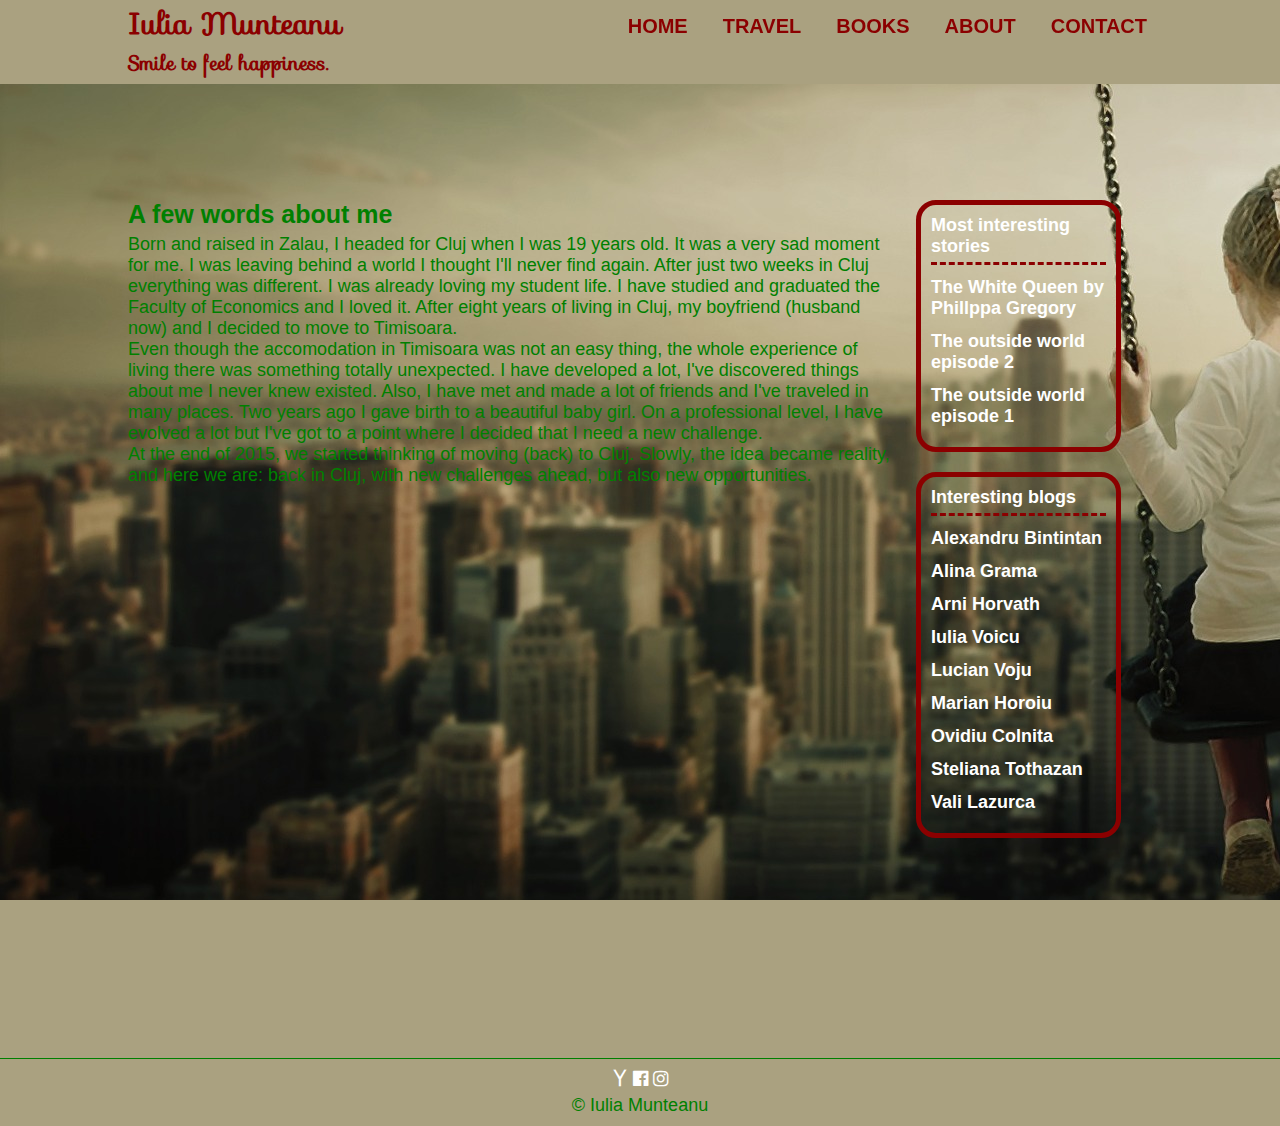
<file: about.html>
<!DOCTYPE html>
<html>
	<head>
		<title> Iulia Munteanu </title>
		<meta charset = "utf-8">
		<meta name = "author" content = "Iulia Munteanu">		
		<link rel = "stylesheet" type = "text/css" href = "css/style.css">
		<link href="https://fonts.googleapis.com/css?family=Sofia" rel = "stylesheet">
		<link rel="stylesheet" href="https://cdnjs.cloudflare.com/ajax/libs/font-awesome/4.7.0/css/font-awesome.min.css">
	</head>
	
<body lang = "en-us">			
			<header>							
			<h1><a href = "index.html">Iulia Munteanu</a>
			<p>Smile to feel happiness.</p></h1>
			
		<nav>
			<h2>Menu</h2>
			<ul class = "menu">
				<li><a href = "index.html">Home</a></li>
				<li class = "dropdown"><a href = "travel.html">Travel</a>
					<ul  class = "submenu">
							<li><a href = "" title = "Italy">Italy</a></li>
							<li><a href = "" title = "Serbia">Serbia</a></li>
							<li><a href = "" title = "Spain">Spain</a></li>
					</ul>
				</li>
				<li class = "dropdown"><a href = "books.html">Books</a>
					<ul class = "submenu">
						<li><a href = "" title = "Phillippa Gregory">Phillippa Gregory</a></li>
						<li><a href = "" title = "Elena Ferrante">Elena Ferrante</a></li>
					</ul>
				</li>
				<li><a href = "about.html">About</a></li>
				<li><a href = "contact.html">Contact</a></li>
			</ul>
		</nav>
		</header>
		
		<div class = "content">		
			<main>
				<h2>A few words about me</h2>
					<p class = "text">
						Born and raised in Zalau, I headed for Cluj when I was 19 years old. It was a very sad moment for me. I was leaving behind a world I thought I'll never find again. 
						After just two weeks in Cluj everything was different. I was already loving my student life. I have studied and graduated the Faculty of Economics and I loved it. After eight years of 
						living in Cluj, my boyfriend (husband now) and I decided to move to Timisoara.
						
					</p>
					<p class = "text">
						Even though the accomodation in Timisoara was not an easy thing, the whole experience of living there was something totally unexpected. I have developed a lot, 
						I've discovered things about me I never knew existed. Also, I have met and made a lot of friends and I've traveled in many places. Two years ago I gave birth to 
						a beautiful baby girl. On a professional level, I have evolved a lot but I've got to a point where I decided that I need a new challenge.
							
					</p>
					<p class = "text">
						At the end of 2015, we started thinking of moving (back) to Cluj. Slowly, the idea became reality, and here we are: back in Cluj, with new challenges ahead, 
						but also new opportunities.
						
					</p>		
			</main>
	
			<aside>
				<section class = "mostread">
					<h3>Most interesting stories</h3>
					<ul>
						<li><a href = "whitequeen.html" title = "The White Queen">The White Queen by Phillppa Gregory</a></li>
						<li><a href = "barcelona.html" title = "The outside world episode 2">The outside world episode 2</a></li>
						<li><a href = "venice.html" title = "The outside world episode 1">The outside world episode 1</a></li>
					</ul>
				</section>
				
				<section class = "blogs">
					<h3>Interesting blogs</h3>
					<ul>
						<li><a href = "https://preview.c9users.io/alxbinti/fr_end/binti/ab.html?_c9_id=livepreview0&_c9_host=https://ide.c9.io"
							target = "_blank" title = "https://preview.c9users.io/alxbinti/fr_end/binti/ab.html?_c9_id=livepreview0&_c9_host=https://ide.c9.io">
							Alexandru Bintintan</a></li>
						<li><a href = "https://preview.c9users.io/alig25/front-end/Tema/tema.html?_c9_id=livepreview1&_c9_host=https://ide.c9.io#photos"
							target = "_blank" title = "https://preview.c9users.io/alig25/front-end/Tema/tema.html?_c9_id=livepreview1&_c9_host=https://ide.c9.io#photos">
							Alina Grama</a></li>
						<li><a href =  https://preview.c9users.io/arnee/project-scola/index.html target = "_blank" 
							title =  https://preview.c9users.io/arnee/project-scola/index.html>Arni Horvath</a></li>
						<li><a href = "https://preview.c9users.io/sugah/semantic_blog/semantic_blog.html" target = "_blank" 
							title = "https://preview.c9users.io/sugah/semantic_blog/semantic_blog.html">Iulia Voicu</a></li>
						<li><a href = "https://preview.c9users.io/voju/scoala_informala_voju/blog/index.html?_c9_id=livepreview0&_c9_host=https://ide.c9.io"
							target = "_blank" title = "https://preview.c9users.io/voju/scoala_informala_voju/blog/index.html?_c9_id=livepreview0&_c9_host=https://ide.c9.io">
							Lucian Voju</a></li>
						<li><a href = "https://preview.c9users.io/horoiu/homework1/Homework's/01-Blog/Mario's-Blog.html" 
							target = "_blank" title = "https://preview.c9users.io/horoiu/homework1/Homework's/01-Blog/Mario's-Blog.html">
							Marian Horoiu</a></li>
						<li><a href = "https://preview.c9users.io/ovidiucolnita/my-blog/index.html" target = "_blank" 
							title = "https://preview.c9users.io/ovidiucolnita/my-blog/index.html/">Ovidiu Colnita</a></li>
						<li><a href = "https://preview.c9users.io/steliana/steliana_blog/blog.html" target = "_blank" 
							title = "https://preview.c9users.io/steliana/steliana_blog/blog.html">Steliana Tothazan</a></li>
						<li><a href = "https://preview.c9users.io/lazurcavali/blog/blog/index.html/" target = "_blank" 
							title = "https://preview.c9users.io/lazurcavali/blog/blog/index.html">Vali Lazurca</a></li>
					</ul>			
				</section>
			</aside>
		</div>
		
		<footer>
			<section class = "contact-links">
				<h3>Contact links:</h3>
					<a href = "mailto:panc_iulia@yahoo.com"><i class = "fa fa-yahoo"></i></a>
					<a href = "https://www.facebook.com/iulia.cori"><i class = "fa fa-facebook-official"></i></a>	
					<a href = "https://www.instagram.com/iuliac.munteanu/?hl=ro"><i class = "fa fa-instagram"></i></a>
			</section>
			<div class = "copyright">
				&copy; Iulia Munteanu
			</div>
		
		</footer>
	
	</body>
</html>
</file>
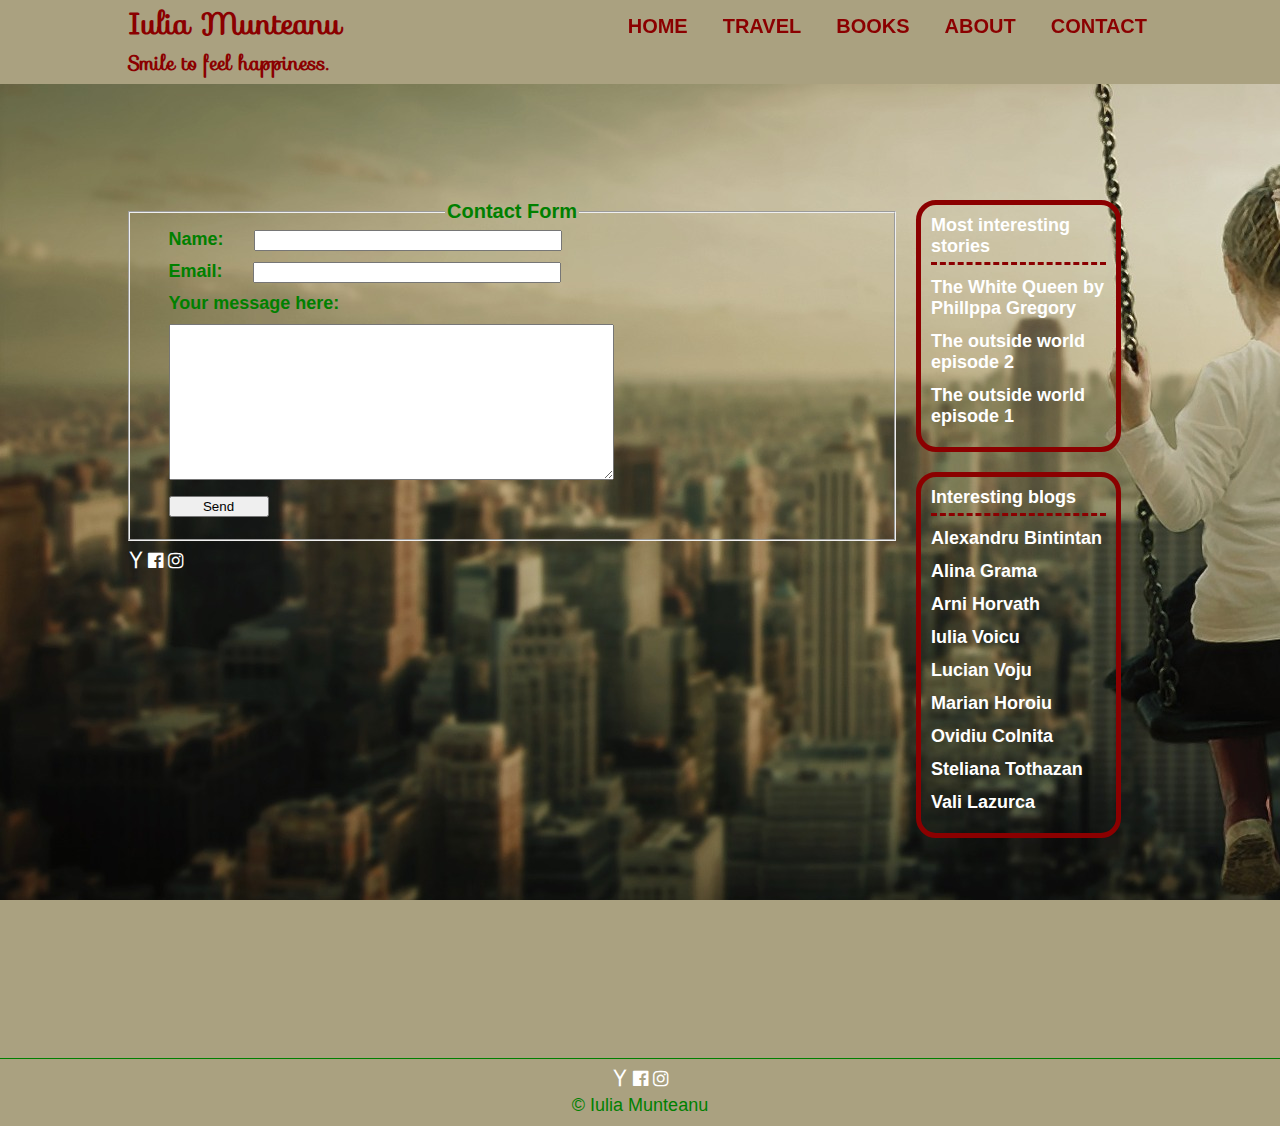
<file: contact.html>
<!DOCTYPE html>
<html>
	<head>
		<title> Iulia Munteanu </title>
		<meta charset = "utf-8">
		<meta name = "author" content = "Iulia Munteanu">		
		<link rel = "stylesheet" type = "text/css" href = "css/style.css">
		<link href="https://fonts.googleapis.com/css?family=Sofia" rel = "stylesheet">
		<link rel="stylesheet" href="https://cdnjs.cloudflare.com/ajax/libs/font-awesome/4.7.0/css/font-awesome.min.css">
		<script src="https://ajax.googleapis.com/ajax/libs/jquery/3.2.1/jquery.min.js"></script>
		<script type = "text/javascript" src = "js/contactForm.js"></script>
	</head>
	
	<body lang = "en-us">			
		<header>							
			<h1><a href = "index.html">Iulia Munteanu</a>
			<p>Smile to feel happiness.</p></h1>
			
		<nav>
			<h2>Menu</h2>
			<ul class = "menu">
				<li><a href = "index.html">Home</a></li>
				<li class = "dropdown"><a href = "travel.html">Travel</a>
					<ul  class = "submenu">
							<li><a href = "" title = "Italy">Italy</a></li>
							<li><a href = "" title = "Serbia">Serbia</a></li>
							<li><a href = "" title = "Spain">Spain</a></li>
					</ul>
				</li>
				<li class = "dropdown"><a href = "books.html">Books</a>
					<ul class = "submenu">
						<li><a href = "" title = "Phillippa Gregory">Phillippa Gregory</a></li>
						<li><a href = "" title = "Elena Ferrante">Elena Ferrante</a></li>
					</ul>
				</li>
				<li><a href = "about.html">About</a></li>
				<li><a href = "contact.html">Contact</a></li>
			</ul>
		</nav>
		</header>
		
		<div class = "content">
			<main>
				<p id = "js-displayMess"></p>
				<form>
					<p id = "js-error"></p>
					<fieldset>
						<legend>Contact Form</legend>
						
						<label for = "name">Name:</label>
						<input type = "text" name = "name" class = "name" id = "js-name">
						<br/>
						<label for="email">Email: </label>
						<input type = "text" name = "email" class = "email" id = "js-email">
						<br/>
						<label for = "message">Your message here:</label>
						<br>
						<textarea name = "message" cols = "53" rows = "10" class = "message" id = "js-message"></textarea>
						<br>
						<input type = "button" value = "Send" class = "send" id = "js-send">
					</fieldset>
				</form>
				
				<section class = "contact-links">
					<h3>Contact links:</h3>
						<a href = "mailto:panc_iulia@yahoo.com"><i class = "fa fa-yahoo"></i></a>
						<a href = "https://www.facebook.com/iulia.cori"><i class = "fa fa-facebook-official"></i></a>	
						<a href = "https://www.instagram.com/iuliac.munteanu/?hl=ro"><i class = "fa fa-instagram"></i></a>
				</section>	
			</main>	
		
			<aside>
				<section class = "mostread">
					<h3>Most interesting stories</h3>
					<ul>
						<li><a href = "whitequeen.html" title = "The White Queen">The White Queen by Phillppa Gregory</a></li>
						<li><a href = "barcelona.html" title = "The outside world episode 2">The outside world episode 2</a></li>
						<li><a href = "venice.html" title = "The outside world episode 1">The outside world episode 1</a></li>
					</ul>
				</section>
				
				<section class = "blogs">
					<h3>Interesting blogs</h3>
					<ul>
						<li><a href = "https://preview.c9users.io/alxbinti/fr_end/binti/ab.html?_c9_id=livepreview0&_c9_host=https://ide.c9.io"
							target = "_blank" title = "https://preview.c9users.io/alxbinti/fr_end/binti/ab.html?_c9_id=livepreview0&_c9_host=https://ide.c9.io">
							Alexandru Bintintan</a></li>
						<li><a href = "https://preview.c9users.io/alig25/front-end/Tema/tema.html?_c9_id=livepreview1&_c9_host=https://ide.c9.io#photos"
							target = "_blank" title = "https://preview.c9users.io/alig25/front-end/Tema/tema.html?_c9_id=livepreview1&_c9_host=https://ide.c9.io#photos">
							Alina Grama</a></li>
						<li><a href =  https://preview.c9users.io/arnee/project-scola/index.html target = "_blank" 
							title =  https://preview.c9users.io/arnee/project-scola/index.html>Arni Horvath</a></li>
						<li><a href = "https://preview.c9users.io/sugah/semantic_blog/semantic_blog.html" target = "_blank" 
							title = "https://preview.c9users.io/sugah/semantic_blog/semantic_blog.html">Iulia Voicu</a></li>
						<li><a href = "https://preview.c9users.io/voju/scoala_informala_voju/blog/index.html?_c9_id=livepreview0&_c9_host=https://ide.c9.io"
							target = "_blank" title = "https://preview.c9users.io/voju/scoala_informala_voju/blog/index.html?_c9_id=livepreview0&_c9_host=https://ide.c9.io">
							Lucian Voju</a></li>
						<li><a href = "https://preview.c9users.io/horoiu/homework1/Homework's/01-Blog/Mario's-Blog.html" 
							target = "_blank" title = "https://preview.c9users.io/horoiu/homework1/Homework's/01-Blog/Mario's-Blog.html">
							Marian Horoiu</a></li>
						<li><a href = "https://preview.c9users.io/ovidiucolnita/my-blog/index.html" target = "_blank" 
							title = "https://preview.c9users.io/ovidiucolnita/my-blog/index.html/">Ovidiu Colnita</a></li>
						<li><a href = "https://preview.c9users.io/steliana/steliana_blog/blog.html" target = "_blank" 
							title = "https://preview.c9users.io/steliana/steliana_blog/blog.html">Steliana Tothazan</a></li>
						<li><a href = "https://preview.c9users.io/lazurcavali/blog/blog/index.html/" target = "_blank" 
							title = "https://preview.c9users.io/lazurcavali/blog/blog/index.html">Vali Lazurca</a></li>
					</ul>			
				</section>
			</aside>
		</div>
		<footer>
			<section class = "contact-links">
				<h3>Contact links:</h3>
					<a href = "mailto:panc_iulia@yahoo.com"><i class = "fa fa-yahoo"></i></a>
					<a href = "https://www.facebook.com/iulia.cori"><i class = "fa fa-facebook-official"></i></a>	
					<a href = "https://www.instagram.com/iuliac.munteanu/?hl=ro"><i class = "fa fa-instagram"></i></a>
			</section>
			<div class = "copyright">
				&copy; Iulia Munteanu
			</div>
		
		</footer>
	</body>
</html>
</file>
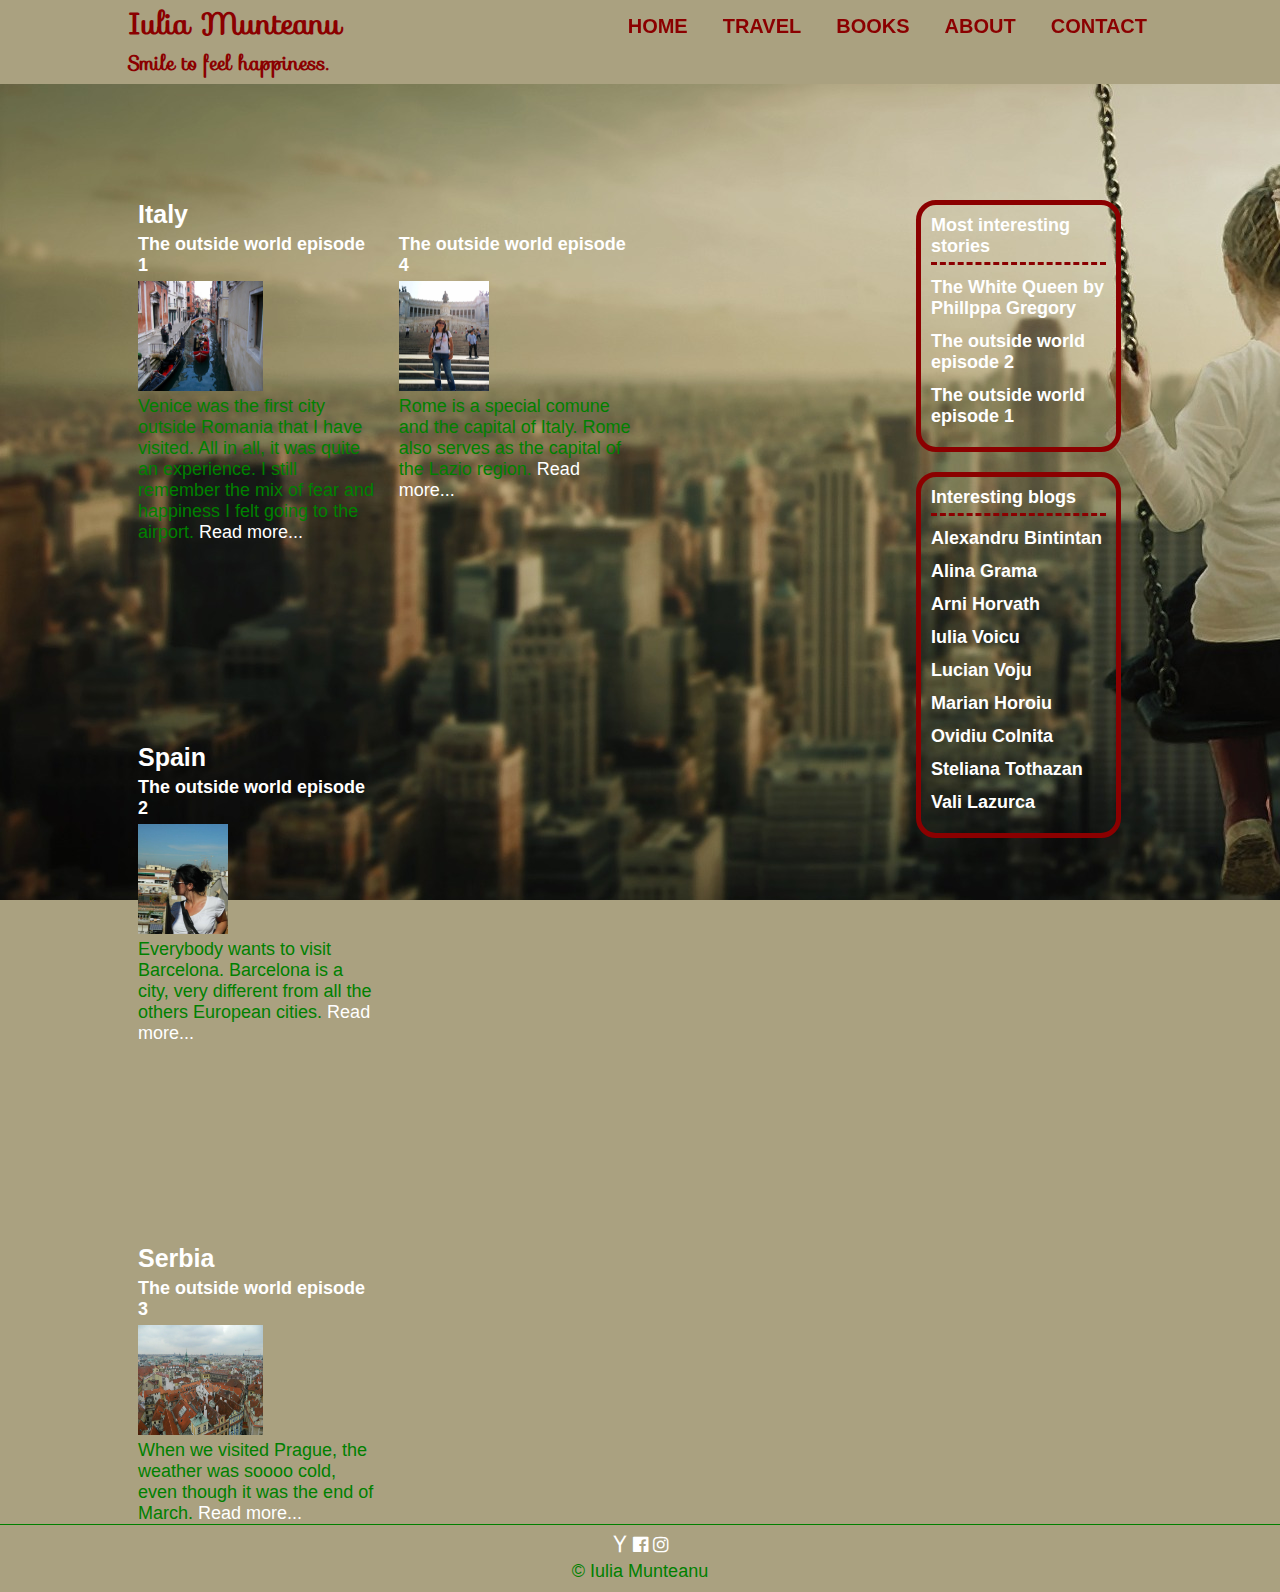
<file: travel.html>
<!DOCTYPE html>
<html>
	<head>
		<title> Iulia Munteanu </title>
		<meta charset = "utf-8">
		<meta name = "author" content = "Iulia Munteanu">		
		<link rel = "stylesheet" type = "text/css" href = "css/style.css">
		<link href="https://fonts.googleapis.com/css?family=Sofia" rel = "stylesheet">
		<link rel="stylesheet" href="https://cdnjs.cloudflare.com/ajax/libs/font-awesome/4.7.0/css/font-awesome.min.css">
	</head>
	
	<body lang = "en-us">			
		<header>							
			<h1><a href = "index.html">Iulia Munteanu</a>
			<p>Smile to feel happiness.</p></h1>
			
		<nav>
			<h2>Menu</h2>
			<ul class = "menu">
				<li><a href = "index.html">Home</a></li>
				<li class = "dropdown"><a href = "travel.html">Travel</a>
					<ul  class = "submenu">
						<li><a href = "" title = "Italy">Italy</a></li>
						<li><a href = "" title = "Serbia">Serbia</a></li>
						<li><a href = "" title = "Spain">Spain</a></li>
					</ul>
				</li>
				<li class = "dropdown"><a href = "books.html">Books</a>
					<ul class = "submenu">
						<li><a href = "" title = "Phillippa Gregory">Phillippa Gregory</a></li>
						<li><a href = "" title = "Elena Ferrante">Elena Ferrante</a></li>
					</ul>
				</li>
				<li><a href = "about.html">About</a></li>
				<li><a href = "contact.html">Contact</a></li>
			</ul>
		</nav>
		</header>
		
		<div class = "content">
			<main>
	    		<section class = "general-description">
	    		    <h2><a href = "" title = "Italy">Italy</a></h2>
	    		    <section class = "specific">
	        			<h3><a href = "" title = "The outside world episode 1">The outside world episode 1</a></h3>
	        			<a href = "" title = "The outside world episode 1"><img src = "images/travel/venice/venice1.jpg" alt = "Venice" height = "110px" width = "125px"></a>
	    				<p>Venice was the first city outside Romania that I have visited. All in all, it was quite an experience. I still remember the mix of fear and happiness I 
	    				felt going to the airport. <a href = "" title = "The outside world episode 1">Read more...</a></p>
	        		</section>
	        		
	        		<section class = "specific">
	        			<h3><a href = "" title = "The outside world episode 4">The outside world episode 4</a></h3>
	        			<a href = "" title = "The outside world episode 4"><img src = "images/travel/rome/rome1.jpg" alt = "Rome" height = "110px" width = "90px"></a>
	    				<p>Rome is a special comune and the capital of Italy. Rome also serves as the capital of the Lazio region. <a href = "" title = "The outside world episode 1">Read more...</a></p>
	        		</section>
	    		</section>
	    		
	    		<section class = "general-description">
	    		    <h2><a href = "" title = "Spain">Spain</a></h2>
	    		    <section class = "specific">
	        			<h3><a href = "" title = "The outside world episode 2">The outside world episode 2</a></h3>
	        			<a href = "" title = "The outside world episode 2"><img src = "images/travel/barcelona/barcelona1.jpg" alt = "Barcelona" height = "110px" 
	        			width = "90px"></a>
	    				<p>Everybody wants to visit Barcelona. Barcelona is a city, very different from all the others European cities. <a href = "" title = 
	    				"The outside world episode 2">Read more...</a></p>
	    			</section>
	    		</section>
	    								
	    		<section class = "general-description">
	    		    <h2><a href = "" title = "Serbia">Serbia</a></h2>
	    		    <section class = "specific">
	    		    	<h3><a href = "" title = "The outside world episode 3">The outside world episode 3</a></h3>
	    		    	<a href = "" title = "The outside world episode 3"><img src = "images/travel/praga/praga1.jpg" alt = "Praga" height = "110px" width = "125px"></a>
	    				<p>When we visited Prague, the weather was soooo cold, even though it was the end of March. <a href = "" title = "The outside world episode 3">
	    				Read more...</a></p>
	    			</section>
	    		</section>
			</main>

			<aside>
				<section class = "mostread">
					<h3>Most interesting stories</h3>
					<ul>
						<li><a href = "whitequeen.html" title = "The White Queen">The White Queen by Phillppa Gregory</a></li>
						<li><a href = "barcelona.html" title = "The outside world episode 2">The outside world episode 2</a></li>
						<li><a href = "venice.html" title = "The outside world episode 1">The outside world episode 1</a></li>
					</ul>
				</section>
				
				<section class = "blogs">
					<h3>Interesting blogs</h3>
					<ul>
						<li><a href = "https://preview.c9users.io/alxbinti/fr_end/binti/ab.html?_c9_id=livepreview0&_c9_host=https://ide.c9.io"
							target = "_blank" title = "https://preview.c9users.io/alxbinti/fr_end/binti/ab.html?_c9_id=livepreview0&_c9_host=https://ide.c9.io">
							Alexandru Bintintan</a></li>
						<li><a href = "https://preview.c9users.io/alig25/front-end/Tema/tema.html?_c9_id=livepreview1&_c9_host=https://ide.c9.io#photos"
							target = "_blank" title = "https://preview.c9users.io/alig25/front-end/Tema/tema.html?_c9_id=livepreview1&_c9_host=https://ide.c9.io#photos">
							Alina Grama</a></li>
						<li><a href =  https://preview.c9users.io/arnee/project-scola/index.html target = "_blank" 
							title =  https://preview.c9users.io/arnee/project-scola/index.html>Arni Horvath</a></li>
						<li><a href = "https://preview.c9users.io/sugah/semantic_blog/semantic_blog.html" target = "_blank" 
							title = "https://preview.c9users.io/sugah/semantic_blog/semantic_blog.html">Iulia Voicu</a></li>
						<li><a href = "https://preview.c9users.io/voju/scoala_informala_voju/blog/index.html?_c9_id=livepreview0&_c9_host=https://ide.c9.io"
							target = "_blank" title = "https://preview.c9users.io/voju/scoala_informala_voju/blog/index.html?_c9_id=livepreview0&_c9_host=https://ide.c9.io">
							Lucian Voju</a></li>
						<li><a href = "https://preview.c9users.io/horoiu/homework1/Homework's/01-Blog/Mario's-Blog.html" 
							target = "_blank" title = "https://preview.c9users.io/horoiu/homework1/Homework's/01-Blog/Mario's-Blog.html">
							Marian Horoiu</a></li>
						<li><a href = "https://preview.c9users.io/ovidiucolnita/my-blog/index.html" target = "_blank" 
							title = "https://preview.c9users.io/ovidiucolnita/my-blog/index.html/">Ovidiu Colnita</a></li>
						<li><a href = "https://preview.c9users.io/steliana/steliana_blog/blog.html" target = "_blank" 
							title = "https://preview.c9users.io/steliana/steliana_blog/blog.html">Steliana Tothazan</a></li>
						<li><a href = "https://preview.c9users.io/lazurcavali/blog/blog/index.html/" target = "_blank" 
							title = "https://preview.c9users.io/lazurcavali/blog/blog/index.html">Vali Lazurca</a></li>
					</ul>			
				</section>
			</aside>
		</div>
		
		<footer>
			<section class = "contact-links">
					<h3>Contact links:</h3>
						<a href = "mailto:panc_iulia@yahoo.com"><i class = "fa fa-yahoo"></i></a>
						<a href = "https://www.facebook.com/iulia.cori"><i class = "fa fa-facebook-official"></i></a>	
						<a href = "https://www.instagram.com/iuliac.munteanu/?hl=ro"><i class = "fa fa-instagram"></i></a>
				</section>	
			<div class = "copyright">
				&copy; Iulia Munteanu
			</div>
		
		</footer>
	
	</body>
</html>
</file>
<file: css/style.css>
*{
	margin:0 auto;
}

body{
	font-size:18px;
	font-family:Arial, Helvetica, sans-serif;	
	color:#008000;
	background-color:#AAA180;	
	background-image:url("../images/backgr-little-girl.jpg");
	background-attachment:fixed;
}

.content{
	width: 80%;
}

a{
	text-decoration:none;
	color:#FFF;
}


h1{
	font-size:30px;
}

h2{
	font-size:25px;
	padding-bottom:5px;
}

h3{
	font-size: 18px;
	padding-bottom: 5px;
}

/*Header*/

header{	
	width:100%;
	margin:0 auto;
	position:fixed;
	background-color: #AAA180;
}

header h1{	
	font-family:"Sofia";
	margin-left: 10%;
	color:#8B0000;
}

header p{
	font-family:Sofia;	
	font-size:20px;
	padding-bottom:5px;
}

header a{
	color:#8B0000;
}

/*Menu Bar*/

nav{
	width:80%;
	margin:0 auto;	
	position:fixed;
	top:10px;
	left: 10%;
}

nav h2{
	display: none;
}

.menu{	
	list-style:none;
	margin:5px;	
	float:right;
}

.menu li{
	display:inline-block;	
	font-size:20px;
	font-weight:bold;
	text-transform:uppercase;
	margin-left:30px;
	padding-bottom: 5px;
}

.menu li a:hover, .menu li a:active{
	color:#161815;
}

/*Submenu Styling*/

.submenu{
	padding-left: 0;
	display: none;
	position: absolute;
	background-color: #AAA180;
	min-width: 100%;
	z-index: 1;
}

.submenu li{
	display: inline-block;
	margin-left: 0;
}

.dropdown{
	position: relative;
	display: inline-block;
}

.dropdown:hover .submenu{
	display: block;
}
/*Index page styling*/

main{
	margin:200px 20px 0 0px;
	width:75%;
	float:left;
}

.main-page{	
	margin:200px 0 0 0;
	width:95%;
	text-align:justify;
}

.main-page:first-of-type{
	margin-top: 0;
}

.main-page:last-of-type{
	margin-bottom: 20px;
}

.main-page img{
	float: right;
	margin:0 20px;
	border:2px solid #FFF;
	margin-bottom: 20px;
}

.general-description{
	margin:200px 0 0 0;
	width:95%;
	float:left;
}

.general-description h2{
	padding-left: 10px;
}

.general-description:first-of-type{
	margin-top: 0;
}

.specific{
	width:33%;
	padding: 0 10px;
	float: left;
}

aside{
	width:20%;
	margin:200px 0;
	float:left;
}

aside h2{
	display: none;
}

.blogs, .mostread, .nystories, .trivia{
	font-weight:bold;
	color:#FFF;
	border:5px solid #8B0000;
	border-radius:20px;
	padding:10px;
	margin-bottom: 20px;
}

.blogs h3, .mostread h3, .nystories h3, .trivia h3{
	border-bottom: 3px dashed #8B0000;
}
.blogs a:hover, .mostread a:hover, .nystories a:hover{
	color:#008000;		
		
}

.trivia select{
	width:80%;
}

.blogs ul, .mostread ul, .nystories ul{
	list-style:none;
	padding-left: 0;
	padding-top: 10px;
}

.blogs li, .mostread li, .nystories li{
	margin-top:2px;
	padding-bottom: 10px;
}

legend{
	font-size:20px;
	font-weight:bold;
}

[for]{
	font-weight:bold;
	padding:0 25px;	
}

.name, .email{
	width:300px;
	margin-bottom:10px;
}

.message{
	margin:10px 0;
	margin-left:25px;
}

.send{
	width:100px;
	margin-left:25px;
	margin-bottom:10px;
}


footer{
	clear:both;
	width: 100%;
	text-align:center;
	border-top:1px solid #008000;
	padding-bottom: 10px;
}

.contact-links{
	margin-bottom:5px;
	padding-top: 10px;
	
}

.contact-links h3{
	display:none;
}

.red-border{
	border:1px solid #FF0000;
}

.hide{
	display:none;
}
</file>
